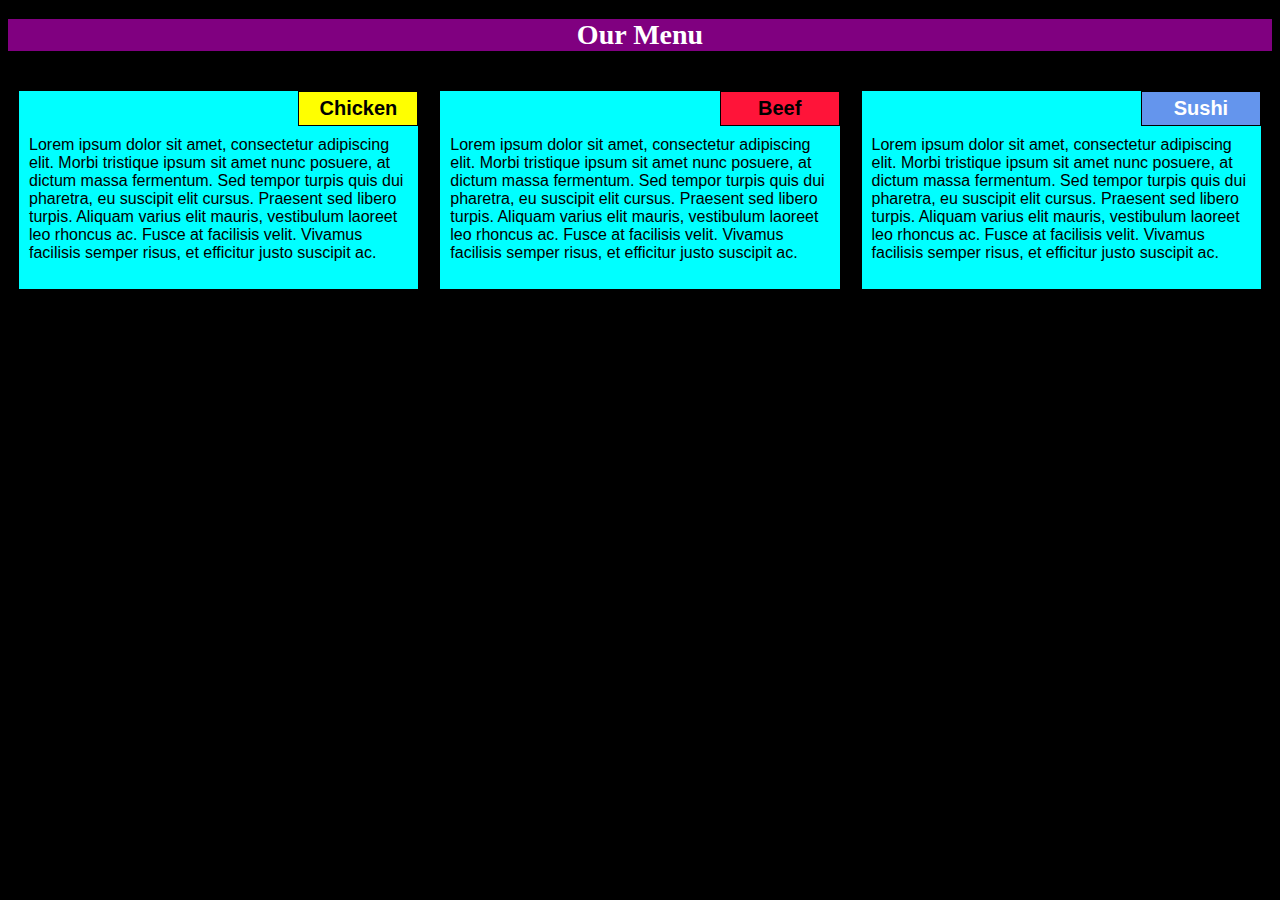
<file: Module_2/index.html>
<!DOCTYPE html>
<html>
<head>
	<meta charset="utf-8">

	<meta name="viewport" content="width=device-width, initial-scale=1">

	<link rel="stylesheet" type="text/css" href="styles.css">
	<title>Module 2 Solution</title>
</head>
<body>
	<h1>Our Menu</h1>
	<div class="row">
	<div class="container col-lg-4 col-md-6 col-sm-12">
		<section>
		<div id="chicken">
			Chicken
		</div>
		<p>
			Lorem ipsum dolor sit amet, consectetur adipiscing elit. Morbi tristique ipsum sit amet nunc posuere, at dictum massa fermentum. Sed tempor turpis quis dui pharetra, eu suscipit elit cursus. Praesent sed libero turpis. Aliquam varius elit mauris, vestibulum laoreet leo rhoncus ac. Fusce at facilisis velit. Vivamus facilisis semper risus, et efficitur justo suscipit ac. 
		</p>
		</section>
	</div>
	<div class="container col-lg-4 col-md-6 col-sm-12">
		<section>
		<div id="beef">
			Beef
		</div>
		<p>
			Lorem ipsum dolor sit amet, consectetur adipiscing elit. Morbi tristique ipsum sit amet nunc posuere, at dictum massa fermentum. Sed tempor turpis quis dui pharetra, eu suscipit elit cursus. Praesent sed libero turpis. Aliquam varius elit mauris, vestibulum laoreet leo rhoncus ac. Fusce at facilisis velit. Vivamus facilisis semper risus, et efficitur justo suscipit ac. 
		</p>
		</section>
	</div>
	<div class="container col-lg-4 col-md-12 col-sm-12">
		<section>
		<div id="sushi">
			Sushi
		</div>
		<p>
			Lorem ipsum dolor sit amet, consectetur adipiscing elit. Morbi tristique ipsum sit amet nunc posuere, at dictum massa fermentum. Sed tempor turpis quis dui pharetra, eu suscipit elit cursus. Praesent sed libero turpis. Aliquam varius elit mauris, vestibulum laoreet leo rhoncus ac. Fusce at facilisis velit. Vivamus facilisis semper risus, et efficitur justo suscipit ac. 
		</p>
		</section>
	</div>
	</div>
</body>
</html>
</file>
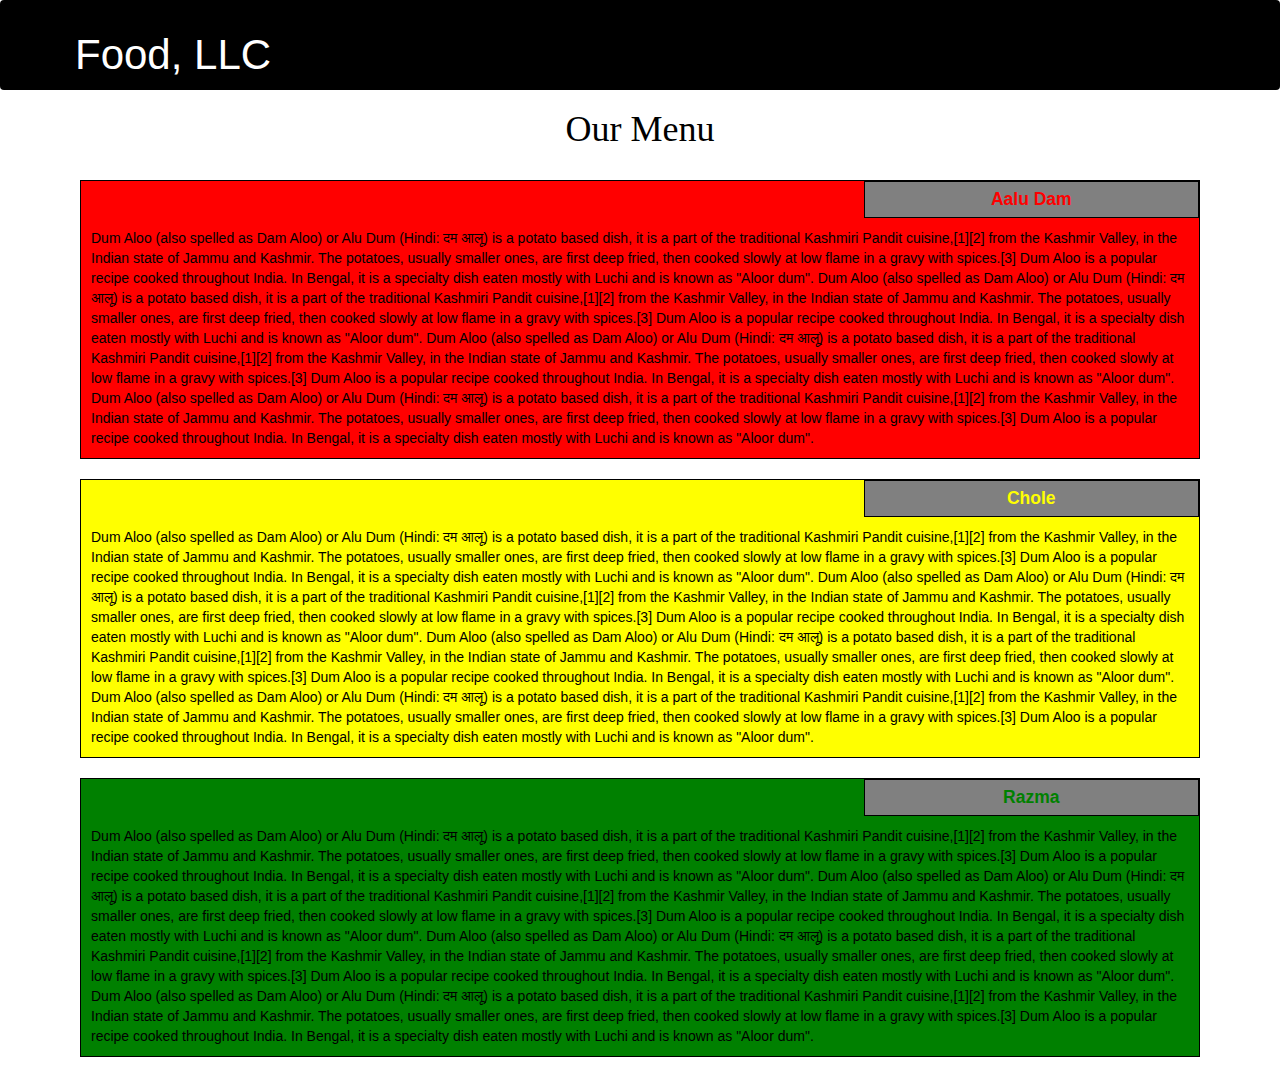
<file: Module_3/index.html>
<!DOCTYPE html>
<html>
<head>
  <meta charset="utf-8">
  
  <link rel="stylesheet" href="css/bootstrap.min.css">
    <link rel="stylesheet" href="css/styles.css">
  
  <title>Kaushik Recipe</title>
</head>
<body>
    <header class="nav-header">
    <nav id="header-nav" class="navbar navbar-default">
      <div class="container">
        <div class="navbar-header">
          <div class="navbar-brand">
            <p class="nav-brand">Food, LLC</p>
          </div>

          <button type="button" class="navbar-toggle collapsed" data-toggle="collapse" data-target="#collapsable-nav" aria-expanded="true">
            <span class="sr-only">Toggle navigation</span>
            <span class="icon-bar"></span>
            <span class="icon-bar"></span>
            <span class="icon-bar"></span>
          </button>
        </div>
        
        <div id="collapsable-nav" class="collapse navbar-collapse">
           <ul id="nav-list" class="nav navbar-nav navbar-right visible-xs">
            <li class="text-center">
              <a href="#aaludam"><p class="item">Aalu Dam</p></a>
              <hr class="visible-xs">
            </li>            
            <li class="text-center biryani-item">
              <a href="#chole"><p class="item">Chole</p></a>
              <hr class="visible-xs">
            </li>
            <li class="text-center chingri-item">
              <a href="#razma"><p class="item">Razma</p></a>
            </li>
          </ul> 
        </div>
      </div>
    </nav>
    </header>

  <h1 class="text-center">Our Menu</h1>

  <div class="row container container-fluid">
  <div class="col-md-12 col-sm-12 col-xs-12" id="aaludam">
    <section id="saalu">
    <div id="aalu">
      Aalu Dam
    </div>
    <p>
      Dum Aloo (also spelled as Dam Aloo) or Alu Dum (Hindi: दम आलू) is a potato based dish, it is a part of the traditional Kashmiri Pandit cuisine,[1][2] from the Kashmir Valley, in the Indian state of Jammu and Kashmir. The potatoes, usually smaller ones, are first deep fried, then cooked slowly at low flame in a gravy with spices.[3] Dum Aloo is a popular recipe cooked throughout India. In Bengal, it is a specialty dish eaten mostly with Luchi and is known as "Aloor dum".

      Dum Aloo (also spelled as Dam Aloo) or Alu Dum (Hindi: दम आलू) is a potato based dish, it is a part of the traditional Kashmiri Pandit cuisine,[1][2] from the Kashmir Valley, in the Indian state of Jammu and Kashmir. The potatoes, usually smaller ones, are first deep fried, then cooked slowly at low flame in a gravy with spices.[3] Dum Aloo is a popular recipe cooked throughout India. In Bengal, it is a specialty dish eaten mostly with Luchi and is known as "Aloor dum".

      Dum Aloo (also spelled as Dam Aloo) or Alu Dum (Hindi: दम आलू) is a potato based dish, it is a part of the traditional Kashmiri Pandit cuisine,[1][2] from the Kashmir Valley, in the Indian state of Jammu and Kashmir. The potatoes, usually smaller ones, are first deep fried, then cooked slowly at low flame in a gravy with spices.[3] Dum Aloo is a popular recipe cooked throughout India. In Bengal, it is a specialty dish eaten mostly with Luchi and is known as "Aloor dum".

      Dum Aloo (also spelled as Dam Aloo) or Alu Dum (Hindi: दम आलू) is a potato based dish, it is a part of the traditional Kashmiri Pandit cuisine,[1][2] from the Kashmir Valley, in the Indian state of Jammu and Kashmir. The potatoes, usually smaller ones, are first deep fried, then cooked slowly at low flame in a gravy with spices.[3] Dum Aloo is a popular recipe cooked throughout India. In Bengal, it is a specialty dish eaten mostly with Luchi and is known as "Aloor dum".
    </p>
    </section>
  </div>
  <div class="col-md-12 col-sm-12 col-xs-12" id="chole">
    <section id="schole">
    <div id="dalchole">
      Chole
    </div>
    <p>
     Dum Aloo (also spelled as Dam Aloo) or Alu Dum (Hindi: दम आलू) is a potato based dish, it is a part of the traditional Kashmiri Pandit cuisine,[1][2] from the Kashmir Valley, in the Indian state of Jammu and Kashmir. The potatoes, usually smaller ones, are first deep fried, then cooked slowly at low flame in a gravy with spices.[3] Dum Aloo is a popular recipe cooked throughout India. In Bengal, it is a specialty dish eaten mostly with Luchi and is known as "Aloor dum".

     Dum Aloo (also spelled as Dam Aloo) or Alu Dum (Hindi: दम आलू) is a potato based dish, it is a part of the traditional Kashmiri Pandit cuisine,[1][2] from the Kashmir Valley, in the Indian state of Jammu and Kashmir. The potatoes, usually smaller ones, are first deep fried, then cooked slowly at low flame in a gravy with spices.[3] Dum Aloo is a popular recipe cooked throughout India. In Bengal, it is a specialty dish eaten mostly with Luchi and is known as "Aloor dum".

     Dum Aloo (also spelled as Dam Aloo) or Alu Dum (Hindi: दम आलू) is a potato based dish, it is a part of the traditional Kashmiri Pandit cuisine,[1][2] from the Kashmir Valley, in the Indian state of Jammu and Kashmir. The potatoes, usually smaller ones, are first deep fried, then cooked slowly at low flame in a gravy with spices.[3] Dum Aloo is a popular recipe cooked throughout India. In Bengal, it is a specialty dish eaten mostly with Luchi and is known as "Aloor dum".

     Dum Aloo (also spelled as Dam Aloo) or Alu Dum (Hindi: दम आलू) is a potato based dish, it is a part of the traditional Kashmiri Pandit cuisine,[1][2] from the Kashmir Valley, in the Indian state of Jammu and Kashmir. The potatoes, usually smaller ones, are first deep fried, then cooked slowly at low flame in a gravy with spices.[3] Dum Aloo is a popular recipe cooked throughout India. In Bengal, it is a specialty dish eaten mostly with Luchi and is known as "Aloor dum".
    </p>
    </section>
  </div>
  <div class="col-md-12 col-sm-12 col-xs-12" id="razma">
    <section id="srazma">
    <div id="dalrazma">
      Razma
    </div>
    <p>
      Dum Aloo (also spelled as Dam Aloo) or Alu Dum (Hindi: दम आलू) is a potato based dish, it is a part of the traditional Kashmiri Pandit cuisine,[1][2] from the Kashmir Valley, in the Indian state of Jammu and Kashmir. The potatoes, usually smaller ones, are first deep fried, then cooked slowly at low flame in a gravy with spices.[3] Dum Aloo is a popular recipe cooked throughout India. In Bengal, it is a specialty dish eaten mostly with Luchi and is known as "Aloor dum".

      Dum Aloo (also spelled as Dam Aloo) or Alu Dum (Hindi: दम आलू) is a potato based dish, it is a part of the traditional Kashmiri Pandit cuisine,[1][2] from the Kashmir Valley, in the Indian state of Jammu and Kashmir. The potatoes, usually smaller ones, are first deep fried, then cooked slowly at low flame in a gravy with spices.[3] Dum Aloo is a popular recipe cooked throughout India. In Bengal, it is a specialty dish eaten mostly with Luchi and is known as "Aloor dum".

      Dum Aloo (also spelled as Dam Aloo) or Alu Dum (Hindi: दम आलू) is a potato based dish, it is a part of the traditional Kashmiri Pandit cuisine,[1][2] from the Kashmir Valley, in the Indian state of Jammu and Kashmir. The potatoes, usually smaller ones, are first deep fried, then cooked slowly at low flame in a gravy with spices.[3] Dum Aloo is a popular recipe cooked throughout India. In Bengal, it is a specialty dish eaten mostly with Luchi and is known as "Aloor dum".

      Dum Aloo (also spelled as Dam Aloo) or Alu Dum (Hindi: दम आलू) is a potato based dish, it is a part of the traditional Kashmiri Pandit cuisine,[1][2] from the Kashmir Valley, in the Indian state of Jammu and Kashmir. The potatoes, usually smaller ones, are first deep fried, then cooked slowly at low flame in a gravy with spices.[3] Dum Aloo is a popular recipe cooked throughout India. In Bengal, it is a specialty dish eaten mostly with Luchi and is known as "Aloor dum".
    </p>
    </section>
  </div>
  </div>

  <script src="js/jquery-2.1.4.min.js"></script>
  <script src="js/bootstrap.min.js"></script>
    <script src="js/script.js"></script>
</body>
</html>
</file>
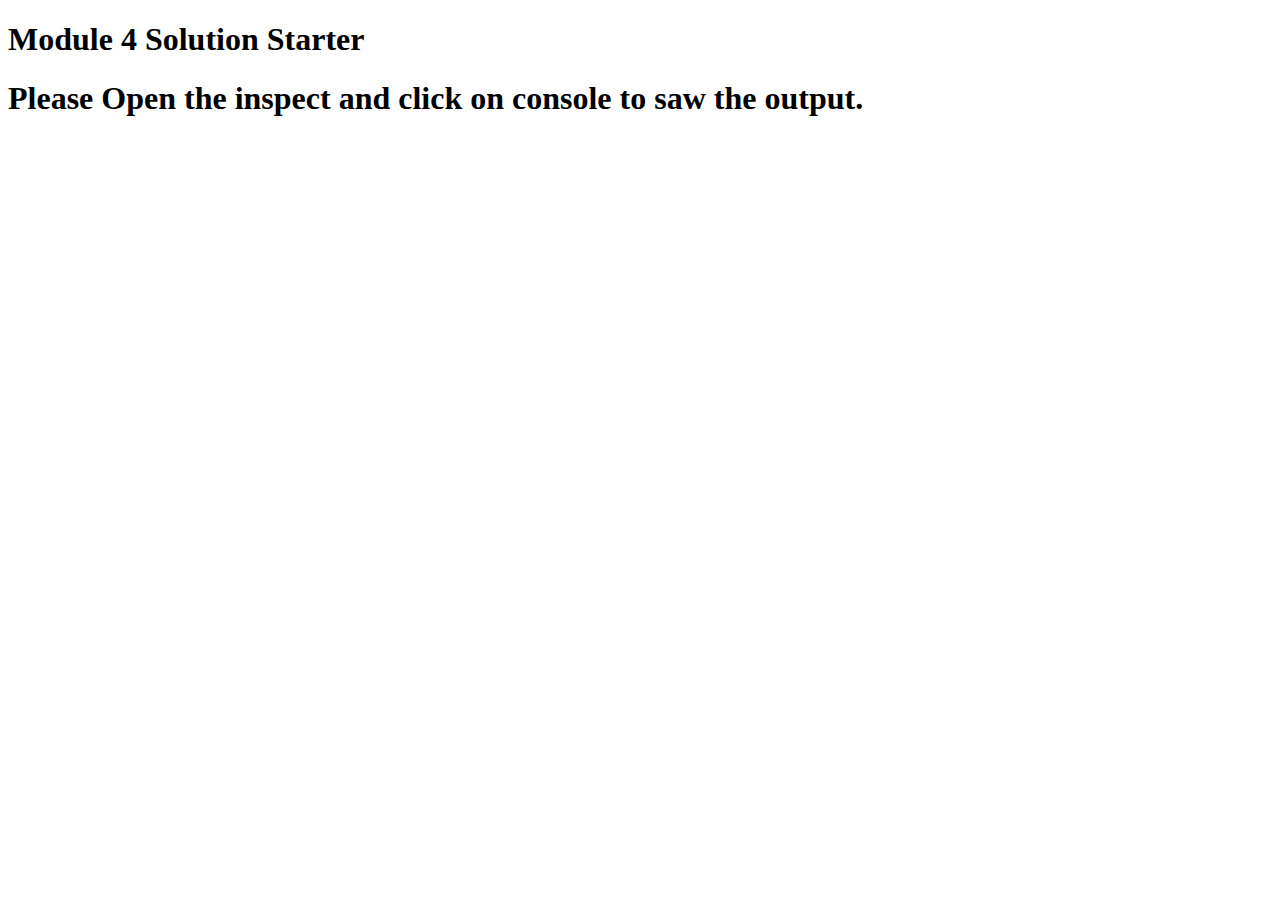
<file: Module_4/index.html>
<!DOCTYPE html>
<html>
<head>
  <meta charset="utf-8">
  <title>Module 4 Solution Starter</title>
  <script src="SpeakHello.js"></script>
  <script src="SpeakGoodBye.js"></script>
  <script src="script.js"></script>
</head>
<body>
  <h1>Module 4 Solution Starter</h1>
  <h1>Please Open the inspect and click on console to saw the output.</h1>
</body>
</html>
</file>
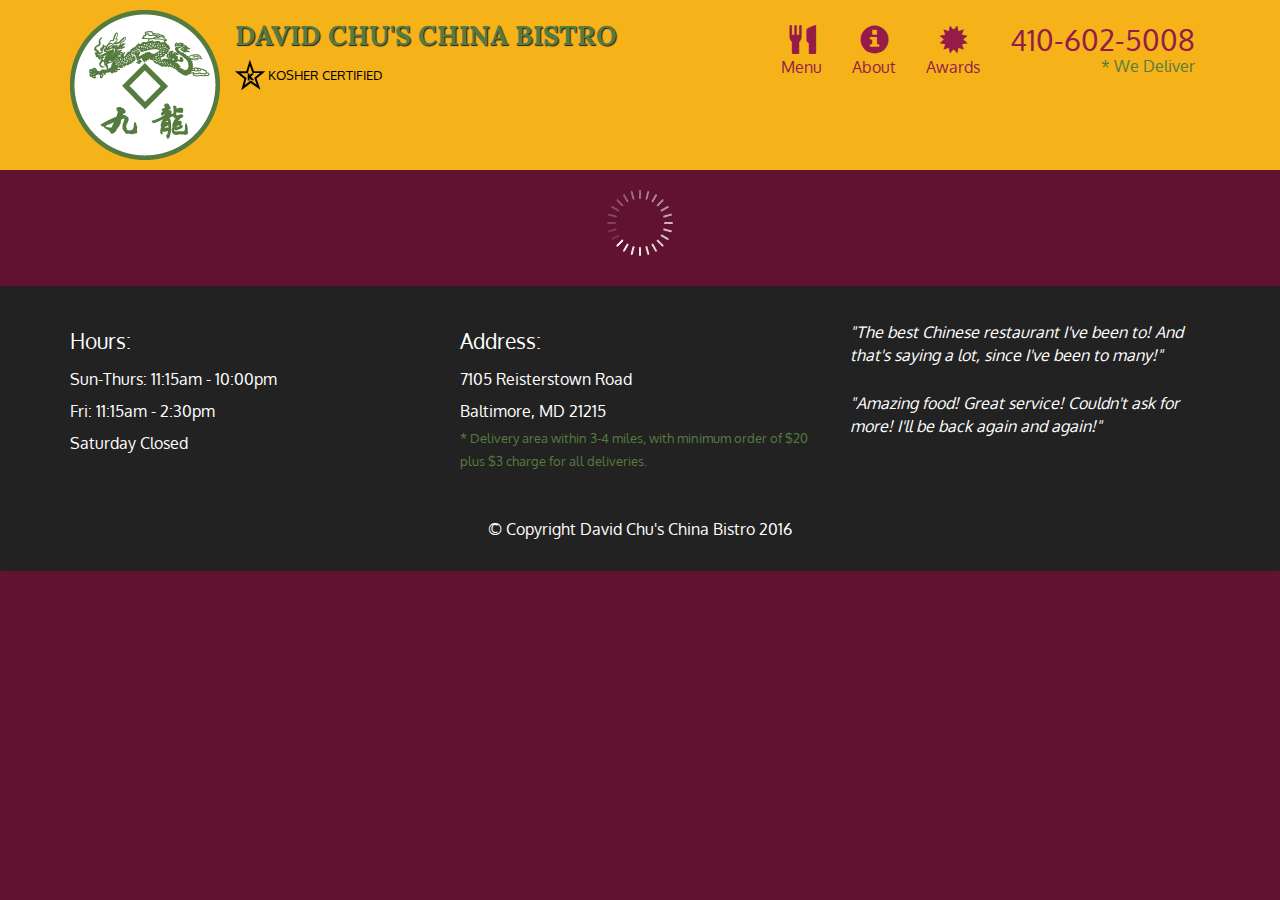
<file: Module_5/index.html>
<!doctype html>
<html lang="en">
  <head>
    <meta charset="utf-8">
    <meta http-equiv="X-UA-Compatible" content="IE=edge">
    <meta name="viewport" content="width=device-width, initial-scale=1">
    <title>David Chu's China Bistro</title>
    <link rel="stylesheet" href="css/bootstrap.min.css">
    <link rel="stylesheet" href="css/styles.css">
    <link href='https://fonts.googleapis.com/css?family=Oxygen:400,300,700' rel='stylesheet' type='text/css'>
    <link href='https://fonts.googleapis.com/css?family=Lora' rel='stylesheet' type='text/css'>
  </head>
<body>
  <header>
    <nav id="header-nav" class="navbar navbar-default">
      <div class="container">
        <div class="navbar-header">
          <a href="index.html" class="pull-left visible-md visible-lg">
            <div id="logo-img" alt="Logo image"></div>
          </a>

          <div class="navbar-brand">
            <a href="index.html"><h1>David Chu's China Bistro</h1></a>
            <p>
              <img src="images/star-k-logo.png" alt="Kosher certification">
              <span>Kosher Certified</span>
            </p>
          </div>

          <button id="navbarToggle" type="button" class="navbar-toggle collapsed" data-toggle="collapse" data-target="#collapsable-nav" aria-expanded="false">
            <span class="sr-only">Toggle navigation</span>
            <span class="icon-bar"></span>
            <span class="icon-bar"></span>
            <span class="icon-bar"></span>
          </button>
        </div>
        
        <div id="collapsable-nav" class="collapse navbar-collapse">
           <ul id="nav-list" class="nav navbar-nav navbar-right">
            <li id="navHomeButton" class="visible-xs active">
              <a href="index.html">
                <span class="glyphicon glyphicon-home"></span> Home</a>
            </li>
            <li id="navMenuButton">
              <a href="#" onclick="$dc.loadMenuCategories();">
                <span class="glyphicon glyphicon-cutlery"></span><br class="hidden-xs"> Menu</a>
            </li>
            <li>
              <a href="#">
                <span class="glyphicon glyphicon-info-sign"></span><br class="hidden-xs"> About</a>
            </li>
            <li>
              <a href="#">
                <span class="glyphicon glyphicon-certificate"></span><br class="hidden-xs"> Awards</a>
            </li>
            <li id="phone" class="hidden-xs">
              <a href="tel:410-602-5008">
                <span>410-602-5008</span></a><div>* We Deliver</div>
            </li>
          </ul><!-- #nav-list -->
        </div><!-- .collapse .navbar-collapse -->
      </div><!-- .container -->
    </nav><!-- #header-nav -->
  </header>

  <div id="call-btn" class="visible-xs">
    <a class="btn" href="tel:410-602-5008">
    <span class="glyphicon glyphicon-earphone"></span>
    410-602-5008
    </a>
  </div>
  <div id="xs-deliver" class="text-center visible-xs">* We Deliver</div>

  <div id="main-content" class="container"></div>

  <footer class="panel-footer">
    <div class="container">
      <div class="row">
        <section id="hours" class="col-sm-4">
          <span>Hours:</span><br>
          Sun-Thurs: 11:15am - 10:00pm<br>
          Fri: 11:15am - 2:30pm<br>
          Saturday Closed
          <hr class="visible-xs">
        </section>
        <section id="address" class="col-sm-4">
          <span>Address:</span><br>
          7105 Reisterstown Road<br>
          Baltimore, MD 21215
          <p>* Delivery area within 3-4 miles, with minimum order of $20 plus $3 charge for all deliveries.</p>
          <hr class="visible-xs">
        </section>
        <section id="testimonials" class="col-sm-4">
          <p>"The best Chinese restaurant I've been to! And that's saying a lot, since I've been to many!"</p>
          <p>"Amazing food! Great service! Couldn't ask for more! I'll be back again and again!"</p>
        </section>
      </div>
      <div class="text-center">&copy; Copyright David Chu's China Bistro 2016</div>
    </div>
  </footer>

  <!-- jQuery (Bootstrap JS plugins depend on it) -->
  <script src="js/jquery-2.1.4.min.js"></script>
  <script src="js/bootstrap.min.js"></script>
  <script src="js/ajax-utils.js"></script>
  <script src="js/script.js"></script>
</body>
</html>
</file>
<file: Module_2/styles.css>
* {
  box-sizing: border-box;
}
body {
  background-color: black;
}
h1 {
  font-family: Brushstroke,Fantasy;
	background: purple;
	color: white;
  	font-size: 175%;
	text-align: center;
}

p {
	padding: 10px;
	margin: 0;
}

.container {
	border: none;
	margin-left: auto;
	margin-right: auto;
	margin-top: 10px;
	margin-bottom: 10px;
	padding: 10px;
}

section {
	border:	1px solid black;
	background-color: cyan;
	width: 100%;
	height: 200px;
	font-family: Helvetica;
	color: black;
	position: relative;
	overflow: auto;
}

#chicken {
	border: 1px solid black;
	text-align: center;
	width: 30%;
	margin-left: 70%;
	font-family: Georgia,sans-serif;
	font-weight: bold;
	font-size: 125%;
	margin-bottom: 0;
	margin-top: 0;
	padding: 5px;
	background-color: #FFFF00;
}

#beef {
	border: 1px solid black;
	text-align: center;
	width: 30%;
	margin-left: 70%;
	font-family: Georgia,sans-serif;
	font-weight: bold;
	font-size: 125%;
	margin-bottom: 0;
	margin-top: 0;
	padding: 5px;
	background-color: #FF1439;
}

#sushi {
	border: 1px solid black;
	text-align: center;
	width: 30%;
	margin-left: 70%;
	font-family: Georgia,sans-serif;
	font-weight: bold;
	font-size: 125%;
	margin-bottom: 0;
	margin-top: 0;
	background-color: #6495ED;
	color: white;
	padding: 5px;
}

.row {
	width: 100%;
}

/* Desktop view */

@media (min-width: 992px) {
  .col-lg-1, .col-lg-2, .col-lg-3, .col-lg-4, .col-lg-5, .col-lg-6, .col-lg-7, .col-lg-8, .col-lg-9, .col-lg-10, .col-lg-11, .col-lg-12 {
    float: left;
  }

  .col-lg-1 {
    width: 8.33%;
  }
  .col-lg-2 {
    width: 16.66%;
  }
  .col-lg-3 {
    width: 25%;
  }
  .col-lg-4 {
    width: 33.33%;
  }
  .col-lg-5 {
    width: 41.66%;
  }
  .col-lg-6 {
    width: 50%;
  }
  .col-lg-7 {
    width: 58.33%;
  }
  .col-lg-8 {
    width: 66.66%;
  }
  .col-lg-9 {
    width: 74.99%;
  }
  .col-lg-10 {
    width: 83.33%;
  }
  .col-lg-11 {
    width: 91.66%;
  }
  .col-lg-12 {
    width: 100%;
  }

}

/* Tablet view */

@media (min-width: 768px) and (max-width: 991px) {
  .col-md-1, .col-md-2, .col-md-3, .col-md-4, .col-md-5, .col-md-6, .col-md-7, .col-md-8, .col-md-9, .col-md-10, .col-md-11, .col-md-12 {
    float: left;
  }

  .col-md-1 {
    width: 8.33%;
  }
  .col-md-2 {
    width: 16.66%;
  }
  .col-md-3 {
    width: 25%;
  }
  .col-md-4 {
    width: 33.33%;
  }
  .col-md-5 {
    width: 41.66%;
  }
  .col-md-6 {
    width: 50%;
  }
  .col-md-7 {
    width: 58.33%;
  }
  .col-md-8 {
    width: 66.66%;
  }
  .col-md-9 {
    width: 74.99%;
  }
  .col-md-10 {
    width: 83.33%;
  }
  .col-md-11 {
    width: 91.66%;
  }
  .col-md-12 {
    width: 100%;
  }
}

/* Mobile view */

@media (max-width: 768px) {
  .col-sm-1, .col-sm-2, .col-sm-3, .col-sm-4, .col-sm-5, .col-sm-6, .col-sm-7, .col-sm-8, .col-sm-9, .col-sm-10, .col-sm-11, .col-sm-12 {
 	float: left;
  }

  .col-sm-1 {
    width: 8.33%;
  }
  .col-sm-2 {
    width: 16.66%;
  }
  .col-sm-3 {
    width: 25%;
  }
  .col-sm-4 {
    width: 33.33%;
  }
  .col-sm-5 {
    width: 41.66%;
  }
  .col-sm-6 {
    width: 50%;
  }
  .col-sm-7 {
    width: 58.33%;
  }
  .col-sm-8 {
    width: 66.66%;
  }
  .col-sm-9 {
    width: 74.99%;
  }
  .col-sm-10 {
    width: 83.33%;
  }
  .col-sm-11 {
    width: 91.66%;
  }
  .col-sm-12 {
    width: 100%;
  }
}
</file>
<file: Module_3/css/styles.css>
/* Base Styles */

* {
  box-sizing: border-box;
}

h1 {
  font-family: Brushstroke, fantasy;
  color: #000000;
}

body {
  
  background-color: white;

}

p {
  padding: 10px;
  margin: 0;
}

.container {
  border: none;
  margin-left: auto;
  margin-right: auto;
  margin-top: 10px;
  margin-bottom: 10px;
  padding: 10px;
}

section {
  border: 1px solid black;
  width: 100%;
  height: auto;
  font-family: Helvetica;
  color: black;
  position: relative;
  overflow: auto;
}

#aalu {
  border: 1px solid black;
  text-align: center;
  width: 30%;
  margin-left: 70%;
  font-family: Georgia,sans-serif;
  font-weight: bold;
  font-size: 125%;
  margin-bottom: 0;
  margin-top: 0;
  padding: 5px;
  background-color: gray;
  color: red;
}

#dalchole {
  border: 1px solid black;
  text-align: center;
  width: 30%;
  margin-left: 70%;
  font-family: Georgia,sans-serif;
  font-weight: bold;
  font-size: 125%;
  margin-bottom: 0;
  margin-top: 0;
  padding: 5px;
  background-color: gray;
  color: yellow;
}

#dalrazma {
  border: 1px solid black;
  text-align: center;
  width: 30%;
  margin-left: 70%;
  font-family: Georgia,sans-serif;
  font-weight: bold;
  font-size: 125%;
  margin-bottom: 0;
  margin-top: 0;
  background-color: gray;
  color: green;
  padding: 5px;
}

#aaludam {
  margin-bottom: 10px;
  margin-top: 10px;
}

#chole {
  margin-bottom: 10px;
  margin-top: 10px;
}

#razma {
  margin-bottom: 10px;
  margin-top: 10px;
}

.navbar-brand {
  font-size: 2em;
  border: 0 0 10px 10px;
  color: #FFFFFF;
}

#header-nav {
  border: 0;
  background-color: black;
  color: #FFFFFF;
}

.navbar-header button.navbar-toggle, .navbar-header .icon-bar {
  border: 1px ;
}
.navbar-header button.navbar-toggle {
  clear: both;
  margin-top: -30px;
}

.nav-header {
  background-color: #FFFFFF;
}

.nav-brand {
  color: #FFFFFF;
  font-size: 1.5em;
}

#nav-list {
  color: white;
}

hr {
  border-color: white;
}

.item {
  color: white;
  font-size: 1.2em;
}
#saalu{
  background-color: red;
}
#schole{
  background-color: yellow;
}
#srazma{
  background-color: green;
}
</file>
<file: Module_5/css/styles.css>
body {
  font-size: 16px;
  color: #fff;
  background-color: #61122f;
  font-family: 'Oxygen', sans-serif;
}

/** HEADER **/
#header-nav {
  background-color: #f6b319;
  border-radius: 0;
  border: 0;
}

#logo-img {
  background: url('../images/restaurant-logo_large.png') no-repeat;
  width: 150px;
  height: 150px;
  margin: 10px 15px 10px 0;
}

.navbar-brand {
  padding-top: 25px;
}
.navbar-brand h1 { /* Restaurant name */
  font-family: 'Lora', serif;
  color: #557c3e;
  font-size: 1.5em;
  text-transform: uppercase;
  font-weight: bold;
  text-shadow: 1px 1px 1px #222;
  margin-top: 0;
  margin-bottom: 0;
  line-height: .75;
}
.navbar-brand a:hover, .navbar-brand a:focus {
  text-decoration: none;
}
.navbar-brand p { /* Kosher cert */
  color: #000;
  text-transform: uppercase;
  font-size: .7em;
  margin-top: 15px;
}
.navbar-brand p span { /* Star-K */
  vertical-align: middle;
}

#nav-list {
  margin-top: 10px;
}
#nav-list a {
  color: #951C49;
  text-align: center;
}
#nav-list a:hover {
  background: #E7E7E7;
}
#nav-list a span {
  font-size: 1.8em;
}

#phone {
  margin-top: 5px;
}
#phone a { /* Phone number */
  text-align: right;
  padding-bottom: 0;
}
#phone div { /* We Deliver */
  color: #557c3e;
  text-align: right;
  padding-right: 15px;
}

.navbar-header button.navbar-toggle, .navbar-header .icon-bar {
  border: 1px solid #61122f;
}
.navbar-header button.navbar-toggle {
  clear: both;
  margin-top: -30px;
}
/* END HEADER */

/* FOOTER */
.panel-footer {
  margin-top: 30px;
  padding-top: 35px;
  padding-bottom: 30px;
  background-color: #222;
  border-top: 0;
}
.panel-footer div.row {
  margin-bottom: 35px;
}
#hours, #address {
  line-height: 2;
}
#hours > span, #address > span {
  font-size: 1.3em;
}
#address p {
  color: #557c3e;
  font-size: .8em;
  line-height: 1.8;
}
#testimonials {
  font-style: italic;
}
#testimonials p:nth-child(2) {
  margin-top: 25px;
}
/* END FOOTER */



/* HOME PAGE */
.container .jumbotron {
  box-shadow: 0 0 50px #3F0C1F;
  border: 2px solid #3F0C1F;
}

#menu-tile, #specials-tile, #map-tile {
  height: 250px;
  width: 100%;
  margin-bottom: 15px;
  position: relative;
  border: 2px solid #3F0C1F;
  overflow: hidden;
}
#menu-tile:hover, #specials-tile:hover, #map-tile:hover {
  box-shadow: 0 1px 5px 1px #cccccc;
}
#menu-tile {
  background: url('../images/menu-tile.jpg') no-repeat;
  background-position: center;
}
#specials-tile {
  background: url('../images/specials-tile.jpg') no-repeat;
  background-position: center;
}
#menu-tile span, #specials-tile span, #map-tile span {
  position: absolute;
  bottom: 0;
  right: 0;
  width: 100%;
  text-align: center;
  font-size: 1.6em;
  text-transform: uppercase;
  background-color: #000;
  color: #fff;
  opacity: .8;
}
/* END HOME PAGE */

/* MENU CATEGORIES PAGE */
.category-tile { 
  position: relative;
  border: 2px solid #3F0C1F;
  overflow: hidden;
  width: 200px;
  height: 200px;
  margin: 0 auto 15px;
}
.category-tile span {
  position: absolute;
  bottom: 0;
  right: 0;
  width: 100%;
  text-align: center;
  font-size: 1.2em;
  text-transform: uppercase;
  background-color: #000;
  color: #fff;
  opacity: .8;
}
.category-tile:hover {
  box-shadow: 0 1px 5px 1px #cccccc;
}

#menu-categories-title + div {
  margin-bottom: 50px;
}
/* END MENU CATEGORIES PAGE */

/* SINGLE CATEGORY PAGE */
.menu-item-tile {
  margin-bottom: 25px;
}
.menu-item-tile hr {
  width: 80%;
}
.menu-item-tile .menu-item-price {
  font-size: 1.1em;
  text-align: right;
  margin-top: -15px;
  margin-right: -15px;
}
.menu-item-tile .menu-item-price span {
  font-size: .6em;
}
.menu-item-photo {
  position: relative;
  border: 2px solid #3F0C1F; 
  overflow: hidden;
  padding: 0;
  margin-right: -15px;
  margin-left: auto;
  margin-bottom: 20px;
  max-width: 250px;
}
.menu-item-photo div {
  position: absolute;
  bottom: 0;
  right: 0;
  width: 80px;
  background-color: #557c3e;
  text-align: center;
}
.menu-item-description {
  padding-right: 30px;
}
h3.menu-item-title {
  margin: 0 0 10px;
}
.menu-item-details {
  font-size: .9em;
  font-style: italic;
}
/* END SINGLE CATEGORY PAGE */


/********** Large devices only **********/
@media (min-width: 1200px) {
  .container .jumbotron {
    background: url('../images/jumbotron_1200.jpg') no-repeat;
    height: 675px;
  }
}

/********** Medium devices only **********/
@media (min-width: 992px) and (max-width: 1199px) {
  /* Header */
  #logo-img {
    background: url('../images/restaurant-logo_medium.png') no-repeat;
    width: 100px;
    height: 100px;
    margin: 5px 5px 5px 0;
  }
  /* End Header */

  /* Home Page */
  .container .jumbotron {
    background: url('../images/jumbotron_992.jpg') no-repeat;
    height: 558px;
  }
  /* End Home Page */
}

/********** Small devices only **********/
@media (min-width: 768px) and (max-width: 991px) {
  /* Home Page */
  .container .jumbotron {
    background: url('../images/jumbotron_768.jpg') no-repeat;
    height: 432px;
  }
  /* End Home Page */
}

/********** Extra small devices only **********/
@media (max-width: 767px) {
  /* Header */
  .navbar-brand {
    padding-top: 10px;
    height: 80px;
  }
  .navbar-brand h1 { /* Restaurant name */
    padding-top: 10px;
    font-size: 5vw; /* 1vw = 1% of viewport width */
  }
  .navbar-brand p { /* Kosher cert */
    font-size: .6em;
    margin-top: 12px;
  }
  .navbar-brand p img { /* Star-K */
    height: 20px;
  }

  #collapsable-nav a { /* Collapsed nav menu text */
    font-size: 1.2em;
  }
  #collapsable-nav a span { /* Collapsed nav menu glyph */
    font-size: 1em;
    margin-right: 5px;
  }

  #call-btn > a {
    font-size: 1.5em;
    display: block;
    margin: 0 20px;
    padding: 10px;
    border: 2px solid #fff;
    background-color: #f6b319;
    color: #951c49;
  }
  #xs-deliver {
    margin-top: 5px;
    font-size: .7em;
    letter-spacing: .1em;
    text-transform: uppercase;
  }
  /* End Header */

  /* Footer */
  .panel-footer section {
    margin-bottom: 30px;
    text-align: center;
  }
  .panel-footer section:nth-child(3) {
    margin-bottom: 0; /* margin already exists on the whole row */
  }
  .panel-footer section hr {
    width: 50%;
  }
  /* End Footer */

  /* Home Page */
  .container .jumbotron {
    margin-top: 30px;
    padding: 0;
  }
  #menu-tile, #specials-tile {
    width: 360px;
    margin: 0 auto 15px;
  }

  .menu-item-photo {
    margin-right: auto;
  }
  .menu-item-tile .menu-item-price {
    text-align: center;
  }
  .menu-item-description {
    text-align: center;;
  }
}


/********** Super extra small devices Only :-) (e.g., iPhone 4) **********/
@media (max-width: 479px) {
  /* Header */
  .navbar-brand h1 { /* Restaurant name */
    padding-top: 5px;
    font-size: 6vw;
  }
  /* End Header */
  
  /* Home page */
  #menu-tile, #specials-tile {
    width: 280px;
    margin: 0 auto 15px;
  }

  .col-xxs-12 {
    position: relative;
    min-height: 1px;
    padding-right: 15px;
    padding-left: 15px;
    float: left;
    width: 100%;
  }
}
</file>
